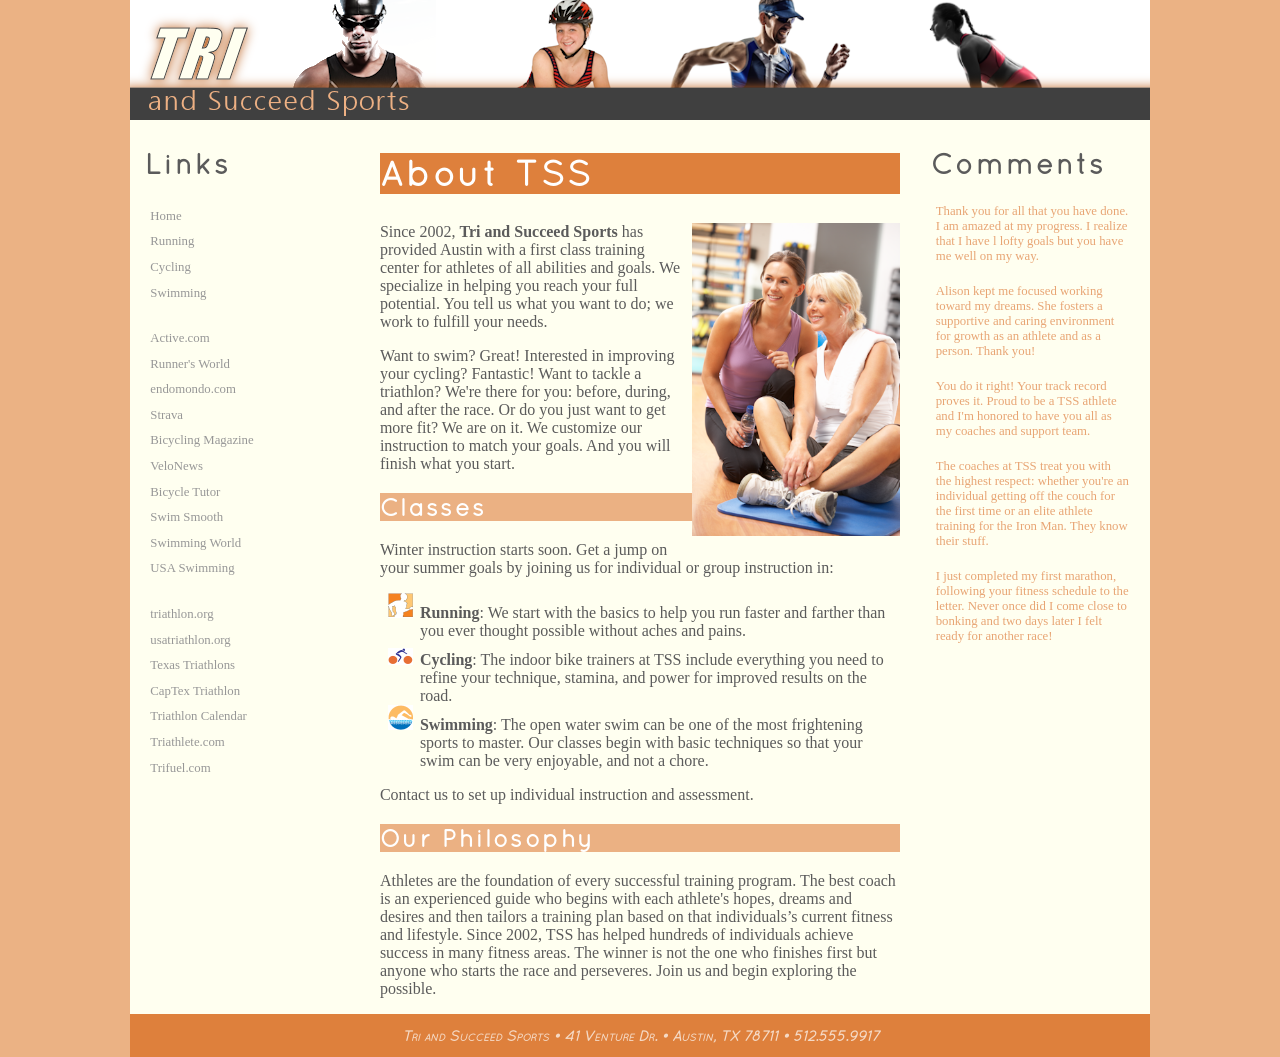
<file: index.html>
<!doctype html>
<html>
<head>
<!--
    New Perspectives on HTML5 and CSS3, 7th Edition
    Tutorial 2
    Tutorial Case
    
    Tri and Succeed Sports
    Author: 
    Date:   6/9/2026

    Filename: tss_home.html
   -->
   <meta charset="utf-8" />
   <meta name="keywords" content="triathlon, running, swimming, cycling" />
   <title>Tri and Succeed Sports</title>
<link rel="stylesheet" href="tss_layout.css"/>
<link rel="stylesheet" href="tss_styles.css"/>
</head>

<body>
   <header>
      <img src="tss_logo.png" alt="Tri and Succeed Sports" />
   </header>
   
   <nav>
      <h1>Links</h1>
      <ul>
         <li><a href="tss_home.html">Home</a></li>
         <li><a href="tss_run.html">Running</a></li>
         <li><a href="tss_bike.html">Cycling</a></li>
         <li><a href="tss_swim.html">Swimming</a></li>
         <li class="newgroup"><a href="http://www.active.com/">Active.com</a></li>
         <li><a href="http://www.runnersworld.com/">Runner's World</a></li>
         <li><a href="https://www.endomondo.com/">endomondo.com</a></li>
         <li><a href="http://www.strava.com/">Strava</a></li>
         <li><a href="http://www.bicycling.com/">Bicycling Magazine</a></li>
         <li><a href="http://velonews.competitor.com/">VeloNews</a></li>
         <li><a href="http://bicycletutor.com/">Bicycle Tutor</a></li>
         <li><a href="http://www.swimsmooth.com/">Swim Smooth</a></li>
         <li><a href="http://www.swimmingworldmagazine.com/">Swimming World</a></li>
         <li><a href="http://www.usaswimming.org/">USA Swimming</a></li>
         <li class="newgroup"><a href="http://www.triathlon.org/">triathlon.org</a></li>
         <li><a href="http://www.usatriathlon.org/">usatriathlon.org</a></li>
         <li><a href="http://www.trifind.com/tx.html">Texas Triathlons</a></li>
         <li><a href="http://www.captextri.com/">CapTex Triathlon</a></li>
         <li><a href="http://www.trifind.com/">Triathlon Calendar</a></li>
         <li><a href="http://triathlon.competitor.com/">Triathlete.com</a></li>
         <li><a href="http://www.trifuel.com/">Trifuel.com</a></li>
      </ul>
   </nav>
   
   <article id="about_tss">
      <h1>About TSS </h1>
      <img src="tss_photo1.png" alt="" />
      <p>Since 2002, <strong>Tri and Succeed Sports</strong> has provided Austin 
      with a first class training center for athletes of all abilities and 
      goals. We specialize in helping you reach your full potential. You tell 
      us what you want to do; we work to fulfill your needs.</p>
      <p>Want to swim? Great! Interested in improving your cycling? Fantastic! 
      Want to tackle a triathlon? We're there for you: before, during, and after the 
      race. Or do you just want to get more fit? We are on it. We  customize our 
      instruction to match your goals. And you will finish what you start.</p>
      
      <h2>Classes</h2>
      <p>Winter instruction starts soon. Get a jump on your summer goals by 
      joining us for individual or group instruction in:</p>
      <ul>
         <li><strong>Running</strong>: We start with the basics to help you 
         run faster and farther than you ever thought possible without 
         aches and pains.</li>
         <li><strong>Cycling</strong>: The indoor bike trainers at TSS 
         include everything you need to refine your technique, stamina, and 
         power for improved results on the road.</li>
         <li><strong>Swimming</strong>: The open water swim can be one of 
         the most frightening sports to master. Our classes begin with basic 
         techniques so that your swim can be very enjoyable, and 
         not a chore.</li>
      </ul>
      <p>Contact us to set up individual instruction and assessment.</p>
      
      <h2>Our Philosophy</h2>
      <p>Athletes are the foundation of every successful training program. 
      The best coach is an experienced ‎guide who begins with each athlete's 
      hopes, dreams and desires and then tailors a ‎training plan based on 
      that individuals’s current fitness and lifestyle. Since 2002, TSS ‎has 
      helped hundreds of individuals achieve success in many fitness areas. 
      The winner is not the one who finishes first but anyone who starts 
      the race and perseveres. Join us and begin exploring the possible.</p>
   </article>
   
   <aside>
      <h1>Comments</h1>
      <blockquote> Thank you for all that you have done. I am amazed at 
      my progress. I realize that I have l lofty goals but you have me well 
      on my way.</blockquote>
      <blockquote> Alison kept me focused working toward my dreams. She 
      fosters a supportive and caring environment for growth as an athlete 
      and as a person. Thank you!</blockquote>
      <blockquote> You do it right! Your track record proves it.
      Proud to be a TSS athlete and I'm honored to have you all as my 
      coaches and support team.</blockquote>
      <blockquote> The coaches at TSS treat you with the highest respect: 
      whether you're an individual getting off the couch for the first time 
      or an elite athlete training for the Iron Man. They know 
      their stuff.</blockquote>
      <blockquote> I just completed my first marathon, following your fitness 
      schedule to the letter. Never once did I come close to bonking and 
      two days later I felt ready for another race!</blockquote>
   </aside>
   
   <footer>
      <address>
      Tri and Succeed Sports &#8226; 41 Venture Dr. &#8226; Austin, TX 
      78711 &#8226; 512.555.9917
      </address>
   </footer>
</body>
</html>
</file>
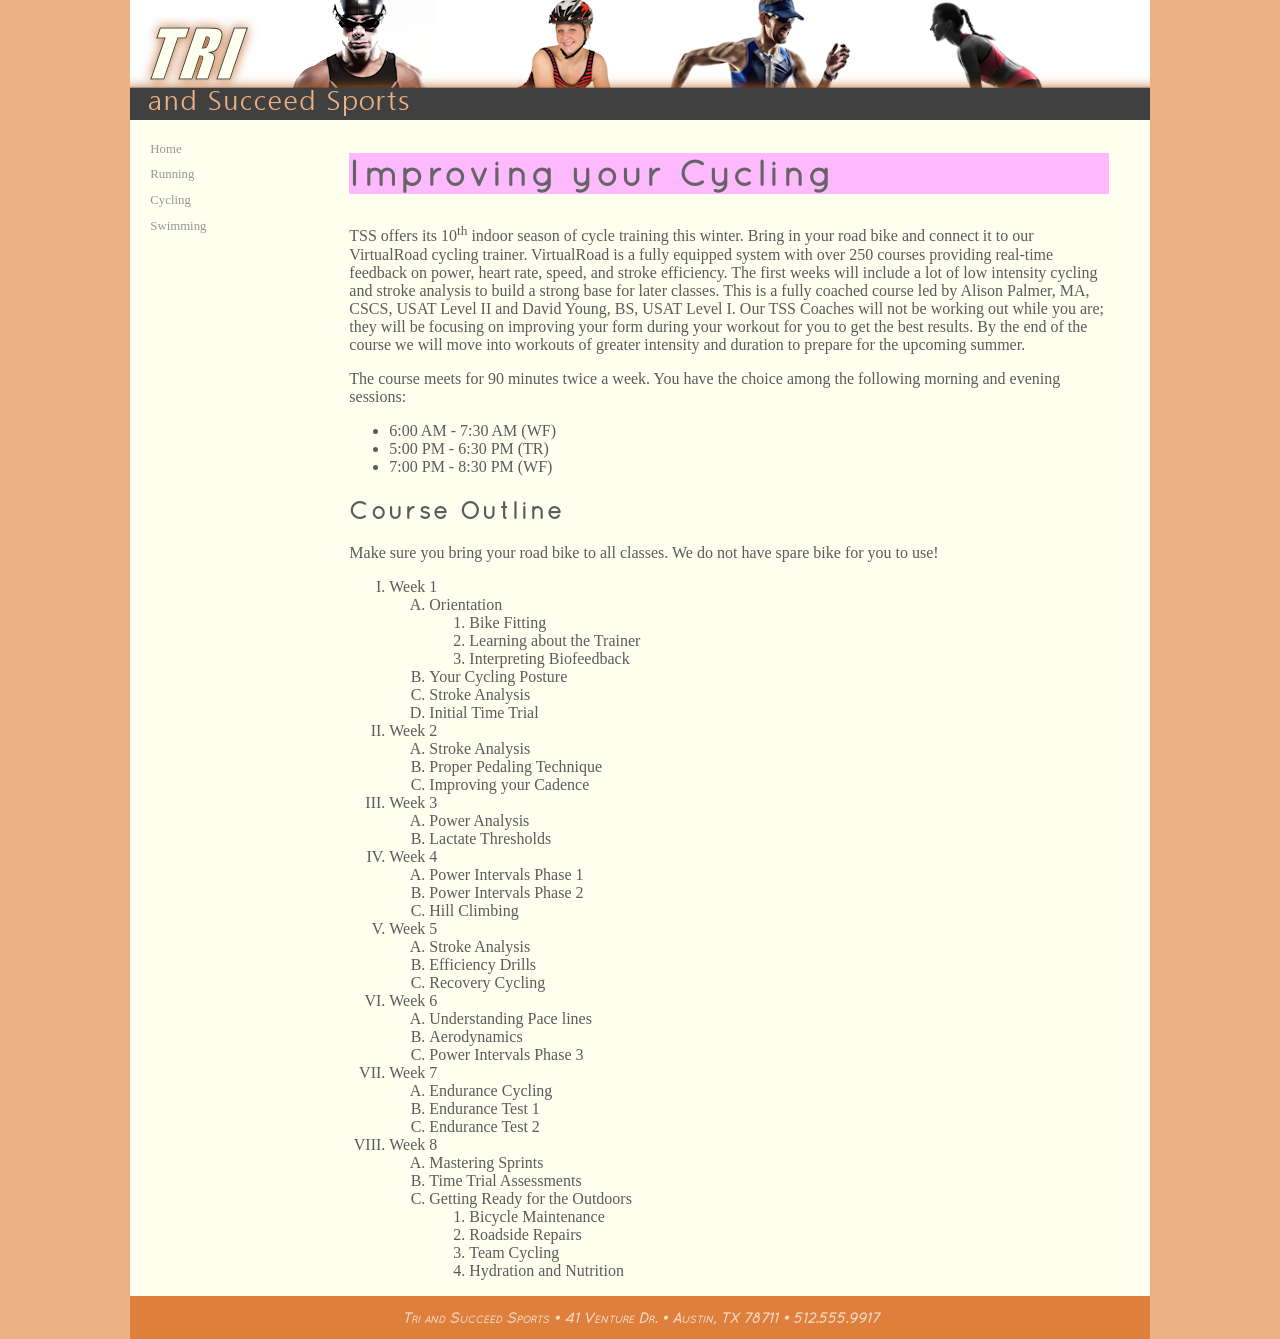
<file: tss_bike.html>
<!doctype html>
<html>
<head>
<!--
    New Perspectives on HTML5 and CSS3, 7th Edition
    Tutorial 2
    Tutorial Case
    
    TSS Cycling Class
    Author: Nancy Ho
    Date:   6/10/2026

    Filename: tss_bike.html
   -->
   <meta charset="utf-8" />
   <title>TSS Cycling Class</title>
   <link rel="stylesheet" href="tss_layout.css"/>
   <link rel="stylesheet" href="tss_styles.css"/>
</head>

<body>
   <header>
      <img src="tss_logo.png" alt="Tri and Succeed Sports" />
   </header>
   
   <nav>
      <ul>
         <li><a href="tss_home.html">Home</a></li>
         <li><a href="tss_run.html">Running</a></li>
         <li><a href="tss_bike.html">Cycling</a></li>
         <li><a href="tss_swim.html">Swimming</a></li>
      </ul>
   </nav>   
   
   <article class="syllabus">
      <h1>Improving your Cycling</h1>
      <p>TSS offers its 10<sup>th</sup> indoor season of cycle training this 
      winter. Bring in your road bike and connect it to our VirtualRoad 
      cycling trainer. VirtualRoad is a fully equipped system with over 
      250 courses providing real-time feedback on power, heart rate, speed, 
      and stroke efficiency. The first weeks will include a lot of low 
      intensity cycling and stroke analysis to build a strong base for later 
      classes. This is a fully coached course led by Alison Palmer, MA, CSCS, 
      USAT Level II and David Young, BS, USAT Level I. Our TSS Coaches will 
      not be working out while you are; they will be focusing on improving 
      your form during your workout for you to get the best results. By the 
      end of the course we will move into workouts of greater intensity and 
      duration to prepare for the upcoming summer.</p>
      <p>The course meets for 90 minutes twice a week. You have the choice 
      among the following morning and evening sessions:</p>
      
      <ul>
         <li>6:00 AM - 7:30 AM (WF)</li>
         <li>5:00 PM - 6:30 PM (TR)</li>
         <li>7:00 PM - 8:30 PM (WF)</li>
      </ul>
      
      <h2>Course Outline</h2>
      <p>Make sure you bring your road bike to all classes. We do not have 
      spare bike for you to use!</p>
      
      <ol>
         <li>Week 1
            <ol>
               <li>Orientation
                  <ol>
                     <li>Bike Fitting</li>
                     <li>Learning about the Trainer</li>
                     <li>Interpreting Biofeedback</li>
                  </ol>
               </li>
               <li>Your Cycling Posture</li>
               <li>Stroke Analysis</li>
               <li>Initial Time Trial</li>
            </ol>
         </li>
         <li>Week 2
            <ol>
               <li>Stroke Analysis</li>
               <li>Proper Pedaling Technique</li>
               <li>Improving your Cadence</li>
            </ol>
         </li>
         <li>Week 3
            <ol>
               <li>Power Analysis</li>
               <li>Lactate Thresholds</li>
            </ol>
         </li>
         <li>Week 4
            <ol>
               <li>Power Intervals Phase 1</li>
               <li>Power Intervals Phase 2</li>
               <li>Hill Climbing</li>
            </ol>
         </li>
         <li>Week 5
            <ol>
               <li>Stroke Analysis</li>
               <li>Efficiency Drills</li>
               <li>Recovery Cycling</li>
            </ol>
         </li>
         <li>Week 6
            <ol>
               <li>Understanding Pace lines</li>
               <li>Aerodynamics</li>
               <li>Power Intervals Phase 3</li>
            </ol>
         </li>
         <li>Week 7
            <ol>
               <li>Endurance Cycling</li>
               <li>Endurance Test 1</li>
               <li>Endurance Test 2</li>
            </ol>
         </li>
         <li>Week 8
            <ol>
               <li>Mastering Sprints</li>
               <li>Time Trial Assessments</li>
               <li>Getting Ready for the Outdoors
                  <ol>
                     <li>Bicycle Maintenance</li>
                     <li>Roadside Repairs</li>
                     <li>Team Cycling</li>
                     <li>Hydration and Nutrition</li>
                  </ol>
               </li>
            </ol>
         </li>
      </ol>
      
   </article>
   
   <footer>
      <address>
      Tri and Succeed Sports &#8226; 41 Venture Dr. &#8226; Austin, 
      TX 78711 &#8226; 512.555.9917
      </address>
   </footer>
</body>
</html>
</file>
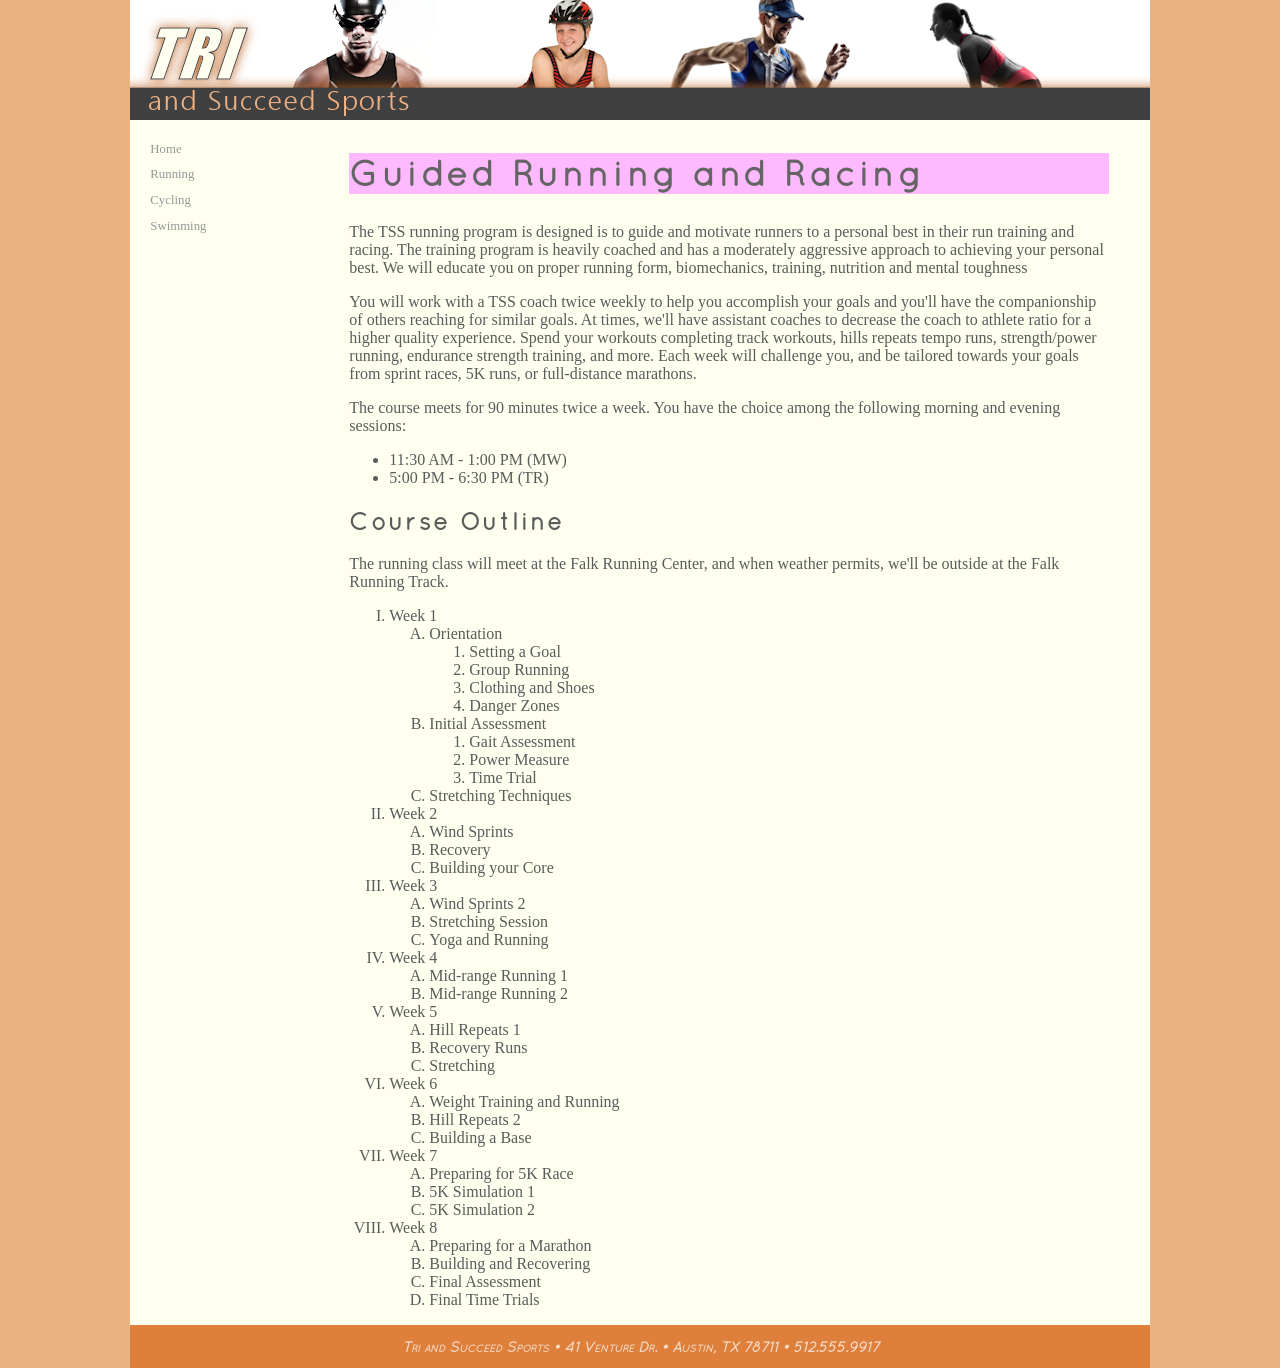
<file: tss_run.html>
<!doctype html>
<html>
<head>
<!--
    New Perspectives on HTML5 and CSS3, 7th Edition
    Tutorial 2
    Tutorial Case
    
    TSS Running Class
    Author: 
    Date:   

    Filename: tss_run.html
   -->
   <meta charset="utf-8" />
   <title>TSS Running Class</title>
   <link rel="stylesheet" href="tss_layout.css"/>
   <link rel="stylesheet" href="tss_styles.css"/>
</head>

<body>
   <header>
      <img src="tss_logo.png" alt="Tri and Succeed Sports" />
   </header>
   
   <nav>
      <ul>
         <li><a href="tss_home.html">Home</a></li>
         <li><a href="tss_run.html">Running</a></li>
         <li><a href="tss_bike.html">Cycling</a></li>
         <li><a href="tss_swim.html">Swimming</a></li>
      </ul>
   </nav>
   
   <article class="syllabus">
      
      <h1>Guided Running and Racing</h1>
      <p>The TSS running program is designed is to guide and motivate 
      runners to a personal best in their  run training and racing.  The 
      training program is heavily coached and has a moderately aggressive 
      approach to achieving your personal best.  We will educate you on 
      proper running form, biomechanics, training, nutrition and mental 
      toughness</p>
      <p>You will work with a TSS coach twice weekly to help you 
      accomplish your goals and you'll have the companionship of others 
      reaching for similar goals. At times, we'll have assistant coaches 
      to decrease the coach to athlete ratio for a higher quality experience. 
      Spend your workouts completing track workouts, hills repeats tempo runs,
      strength/power running, endurance strength training, and more. Each week 
      will challenge you, and be tailored towards your goals from sprint 
      races, 5K runs, or full-distance marathons.</p>
      <p>The course meets for 90 minutes twice a week. You have the choice 
      among the following morning and evening sessions:</p>
      
      <ul>
         <li>11:30 AM - 1:00 PM (MW)</li>
         <li>5:00 PM - 6:30 PM (TR)</li>
      </ul>
      
      <h2>Course Outline</h2>
      <p>The running class will meet at the Falk Running Center, and when 
      weather permits, we'll be outside at the Falk Running Track.</p>
      
      <ol>
         <li>Week 1
            <ol>
               <li>Orientation
                  <ol>
                     <li>Setting a Goal</li>
                     <li>Group Running</li>
                     <li>Clothing and Shoes</li>
                     <li>Danger Zones</li>
                  </ol>
               </li>
               <li>Initial Assessment
                  <ol>
                     <li>Gait Assessment</li>
                     <li>Power Measure</li>
                     <li>Time Trial</li>
                  </ol>
               </li>
               <li>Stretching Techniques</li>
            </ol>
         </li>
         <li>Week 2
            <ol>
               <li>Wind Sprints</li>
               <li>Recovery</li>
               <li>Building your Core</li>
            </ol>
         </li>
         <li>Week 3
            <ol>
               <li>Wind Sprints 2</li>
               <li>Stretching Session</li>
               <li>Yoga and Running</li>
            </ol>
         </li>
         <li>Week 4
            <ol>
               <li>Mid-range Running 1</li>
               <li>Mid-range Running 2</li>
            </ol>
         </li>
         <li>Week 5
            <ol>
               <li>Hill Repeats 1</li>
               <li>Recovery Runs</li>
               <li>Stretching</li>
            </ol>
         </li>
         <li>Week 6
            <ol>
               <li>Weight Training and Running</li>
               <li>Hill Repeats 2</li>
               <li>Building a Base</li>
            </ol>
         </li>
         <li>Week 7
            <ol>
               <li>Preparing for 5K Race</li>
               <li>5K Simulation 1</li>
               <li>5K Simulation 2</li>
            </ol>
         </li>
         <li>Week 8
            <ol>
               <li>Preparing for a Marathon</li>
               <li>Building and Recovering</li>
               <li>Final Assessment</li>
               <li>Final Time Trials</li>
            </ol>
         </li>
      </ol>
      
   </article>
   
   <footer>
      <address>
      Tri and Succeed Sports &#8226; 41 Venture Dr. &#8226; Austin, 
      TX 78711 &#8226; 512.555.9917
      </address>
   </footer>
</body>
</html>
</file>
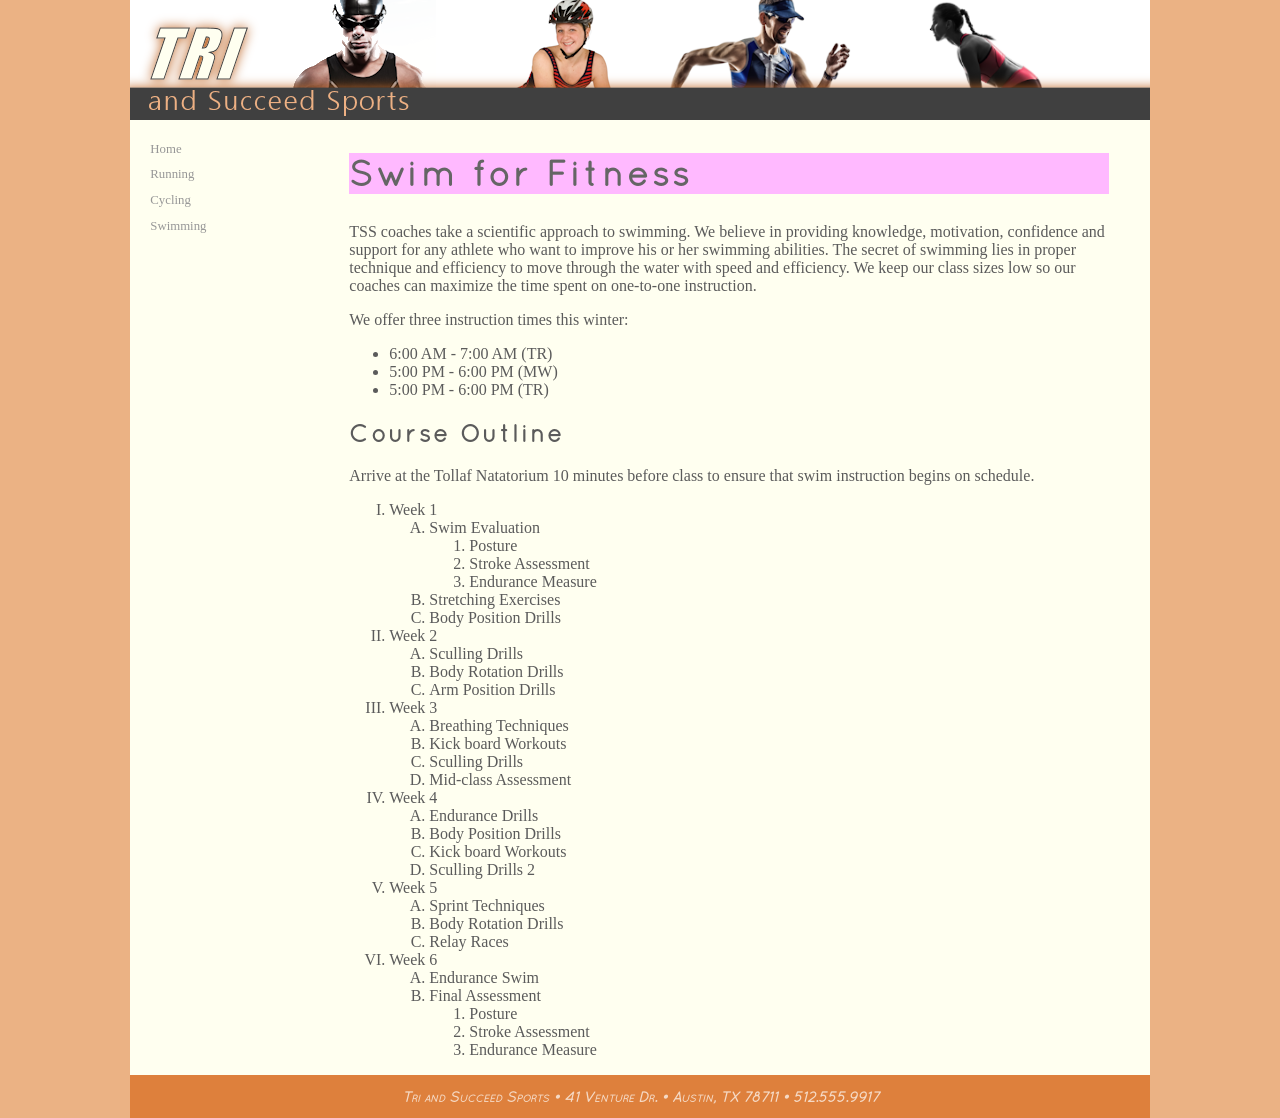
<file: tss_swim.html>
<!doctype html>
<html>
<head>
<!--
    New Perspectives on HTML5 and CSS3, 7th Edition
    Tutorial 2
    Tutorial Case
    
    TSS Swimming Class
    Author: Nancy Ho
    Date:   6/10/2026

    Filename: tss_swim.html
   -->
   <meta charset="utf-8" />
   <title>TSS Swimming Class</title>

</head>

<body>
   <header>
      <img src="tss_logo.png" alt="Tri and Succeed Sports" />
   <link rel="stylesheet" href="tss_layout.css"/>
   <link rel="stylesheet" href="tss_styles.css"/>
   </header>
   
   <nav>
      <ul>
         <li><a href="tss_home.html">Home</a></li>
         <li><a href="tss_run.html">Running</a></li>
         <li><a href="tss_bike.html">Cycling</a></li>
         <li><a href="tss_swim.html">Swimming</a></li>
      </ul>
   </nav>   
   
   <article class="syllabus">    
      <h1>Swim for Fitness</h1>
      <p>TSS coaches take a scientific approach to swimming. We believe in 
      providing knowledge, motivation, confidence and support for any 
      athlete who want to improve his or her swimming abilities. The secret 
      of swimming lies in proper technique and efficiency to move through 
      the water with speed and efficiency. We keep our class sizes low so 
      our coaches can maximize the time spent on one-to-one instruction.</p>
      <p>We offer three instruction times this winter:</p>
      
      <ul>
         <li>6:00 AM - 7:00 AM (TR)</li>
         <li>5:00 PM - 6:00 PM (MW)</li>
         <li>5:00 PM - 6:00 PM (TR)</li>
      </ul>
      
      <h2>Course Outline</h2>
      <p>Arrive at the Tollaf Natatorium 10 minutes before class to ensure 
      that swim instruction begins on schedule.</p>
      
      <ol>
         <li>Week 1
            <ol>
               <li>Swim Evaluation
                  <ol>
                     <li>Posture</li>
                     <li>Stroke Assessment</li>
                     <li>Endurance Measure</li>
                  </ol>
               </li>
               <li>Stretching Exercises</li>
               <li>Body Position Drills</li>
            </ol>
         </li>
         <li>Week 2
            <ol>
               <li>Sculling Drills</li>
               <li>Body Rotation Drills</li>
               <li>Arm Position Drills</li>
            </ol>
         </li>
         <li>Week 3
            <ol>
               <li>Breathing Techniques</li>
               <li>Kick board Workouts</li>
               <li>Sculling Drills</li>
               <li>Mid-class Assessment</li>
            </ol>
         </li>
         <li>Week 4
            <ol>
               <li>Endurance Drills</li>
               <li>Body Position Drills</li>
               <li>Kick board Workouts</li>
               <li>Sculling Drills 2</li>
            </ol>
         </li>
         <li>Week 5
            <ol>
               <li>Sprint Techniques</li>
               <li>Body Rotation Drills</li>
               <li>Relay Races</li>
            </ol>
         </li>
         <li>Week 6
            <ol>
               <li>Endurance Swim</li>
               <li>Final Assessment
                  <ol>
                     <li>Posture</li>
                     <li>Stroke Assessment</li>
                     <li>Endurance Measure</li>
                  </ol>
               </li>
            </ol>
         </li>
      </ol>
      
   </article>
   
   <footer>
      <address>
      Tri and Succeed Sports &#8226; 41 Venture Dr. &#8226; Austin, 
      TX 78711 &#8226; 512.555.9917
      </address>
   </footer>
</body>
</html>
</file>
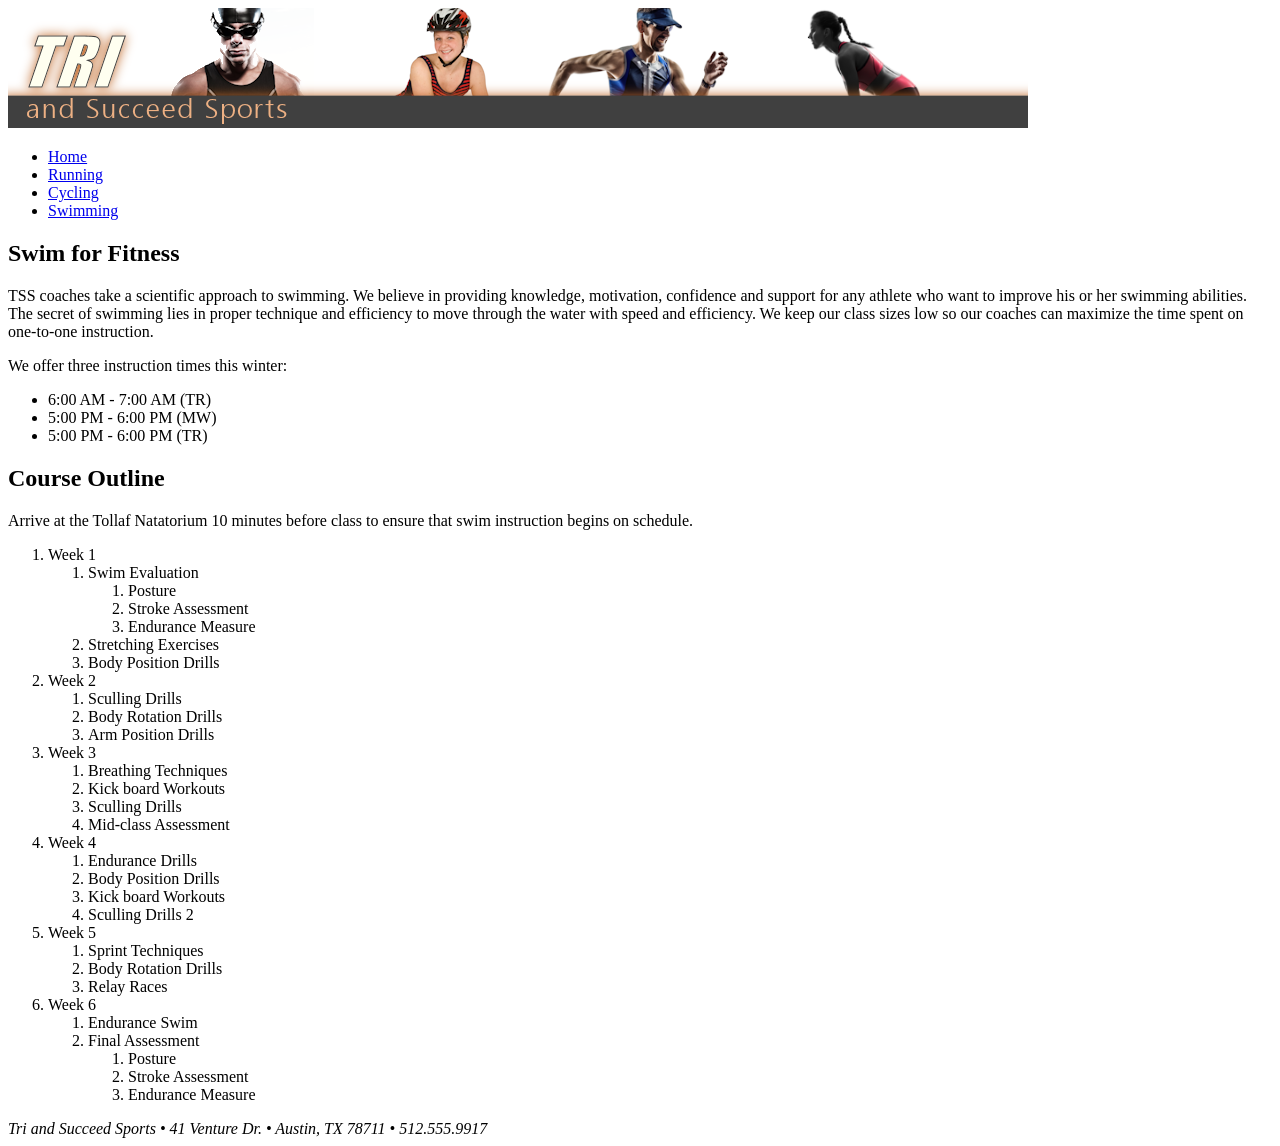
<file: tss_swim_txt.html>
<!doctype html>
<html>
<head>
<!--
    New Perspectives on HTML5 and CSS3, 7th Edition
    Tutorial 2
    Tutorial Case
    
    TSS Swimming Class
    Author: 
    Date:   

    Filename: tss_swim.html
   -->
   <meta charset="utf-8" />
   <title>TSS Swimming Class</title>

</head>

<body>
   <header>
      <img src="tss_logo.png" alt="Tri and Succeed Sports" />
   </header>
   
   <nav>
      <ul>
         <li><a href="tss_home.html">Home</a></li>
         <li><a href="tss_run.html">Running</a></li>
         <li><a href="tss_bike.html">Cycling</a></li>
         <li><a href="tss_swim.html">Swimming</a></li>
      </ul>
   </nav>   
   
   <article class="syllabus">    
      <h1>Swim for Fitness</h1>
      <p>TSS coaches take a scientific approach to swimming. We believe in 
      providing knowledge, motivation, confidence and support for any 
      athlete who want to improve his or her swimming abilities. The secret 
      of swimming lies in proper technique and efficiency to move through 
      the water with speed and efficiency. We keep our class sizes low so 
      our coaches can maximize the time spent on one-to-one instruction.</p>
      <p>We offer three instruction times this winter:</p>
      
      <ul>
         <li>6:00 AM - 7:00 AM (TR)</li>
         <li>5:00 PM - 6:00 PM (MW)</li>
         <li>5:00 PM - 6:00 PM (TR)</li>
      </ul>
      
      <h2>Course Outline</h2>
      <p>Arrive at the Tollaf Natatorium 10 minutes before class to ensure 
      that swim instruction begins on schedule.</p>
      
      <ol>
         <li>Week 1
            <ol>
               <li>Swim Evaluation
                  <ol>
                     <li>Posture</li>
                     <li>Stroke Assessment</li>
                     <li>Endurance Measure</li>
                  </ol>
               </li>
               <li>Stretching Exercises</li>
               <li>Body Position Drills</li>
            </ol>
         </li>
         <li>Week 2
            <ol>
               <li>Sculling Drills</li>
               <li>Body Rotation Drills</li>
               <li>Arm Position Drills</li>
            </ol>
         </li>
         <li>Week 3
            <ol>
               <li>Breathing Techniques</li>
               <li>Kick board Workouts</li>
               <li>Sculling Drills</li>
               <li>Mid-class Assessment</li>
            </ol>
         </li>
         <li>Week 4
            <ol>
               <li>Endurance Drills</li>
               <li>Body Position Drills</li>
               <li>Kick board Workouts</li>
               <li>Sculling Drills 2</li>
            </ol>
         </li>
         <li>Week 5
            <ol>
               <li>Sprint Techniques</li>
               <li>Body Rotation Drills</li>
               <li>Relay Races</li>
            </ol>
         </li>
         <li>Week 6
            <ol>
               <li>Endurance Swim</li>
               <li>Final Assessment
                  <ol>
                     <li>Posture</li>
                     <li>Stroke Assessment</li>
                     <li>Endurance Measure</li>
                  </ol>
               </li>
            </ol>
         </li>
      </ol>
      
   </article>
   
   <footer>
      <address>
      Tri and Succeed Sports &#8226; 41 Venture Dr. &#8226; Austin, 
      TX 78711 &#8226; 512.555.9917
      </address>
   </footer>
</body>
</html>
</file>
<file: tss_layout.css>
@charset "utf-8";

/*
   New Perspectives on HTML5 and CSS3, 7th Edition
   Tutorial 2
   Tutorial Case
   
   TSS Layout Styles
   Filename: tss_layout.css

*/


body {
	margin: 0 auto;
	width: 100%;
	max-width: 1020px;
	min-width: 640px;
}

body > header {
	margin: 0;
	width: 100%;
	overflow: hidden;
}

body > nav {
	width: 20%;
	float: left;
	margin: 0 0 0 1.5%;
}

body > article#about_tss {
	width: 51%;
	float: left;
	margin: 0 3% 0 3%;
}


body > aside {
	width: 20%;
	float: left;
	margin: 0 1.5% 0 0;
}

body > article#about_tss img {
	float: right;
	width: 40%;
	margin: 0px 0 10px 10px;
}

article.syllabus {
    float: left;
	width: 74.5%;
	margin: 0 4% 0 0%;
}


body > footer {
	width: 100%;
	clear: left;
}
</file>
<file: tss_styles.css>
/*
   New Perspectives on HTML5 and CSS3, 7th Edition
   Tutorial 2
   Tutorial Case
   
   TSS Typographic Style Sheet
   Author: Ho
   Date:  6/9/2026 
   
   Filename: tss_styles.css

*/

@font-face {
   font-family: "Quicksand" ;
   src: url("Quicksand-Regular.woff");


}



/* HTML and Body Styles */

html {
   background-color: hsl(27, 72%, 72%); 
}

body{
   background-color: ivory;
   color: rgb(91, 91, 91);
   font-family: "Verdana", "Geneva", san-serif;
}


/* Heading Styles */

h1 {

   font-size: 2.2em;
}

h2 {
   font-size: 1.5em;
}
h1, h2 {
   font-family: "Quicksand", sans-serif;
   Letter-spacing: 0.1em;
}




article#about_tss h1 {
   background-color: rgb(222, 128, 60);
   color: white;
}

article#about_tss h2 {
   background-color: rgb(235, 177, 131) ;
   color: white;
}

article.syllabus h1, aticle.syllabus h2 {
   background-color: rgb(255, 185, 255);
   color: rgb(101, 101, 101 );
}




/* Aside and Blockquote Styles */

aside {
   font-size: 0.8em;
}

aside blockquote {
   color: rgb(232, 165, 116);
   margin: 20px 5px;


}


/* Navigation Styles */	

nav{

   font-size: 0.8em;
}

nav > ul {
   Line-height: 2em;
   list-style-type: none;
   padding-left: 5px;
}

nav > ul > li.newgroup{
   margin-top: 20px;
}

li > a:link, li > a:visited {
      text-decoration:  none;
      color: rgb( 151,  151,  151);
}

li > a:hover, li > a:active {
      text-decoration:  underline;
      color: rgb( 255, 64, 255);

}



/* List Styles */

article#about_tss ul li:first-of-type {
   list-style-image: url("runicon.png");
   list-style-position: outside; /* this is default */
}

article#about_tss ul li:nth-of-type(2) {
   list-style-image: url("bikeicon.png");
   list-style-position: outside; /* this is default */
}

article#about_tss ul li:last-of-type {
   list-style-image: url("swimicon.png");
   list-style-position: outside; /* this is default */
}

article.syllabus > ol {
   list-style-type: upper-roman;
}
article.syllabus > ol ol {
   list-style-type: upper-alpha;
}
article.syllabus > ol ol ol {
   list-style-type: decimal;
}






/* Footer Styles */

footer address {
background-color: rgb(222, 128, 60);
   color: rgba(255, 255, 255, 0.7);
   text-align: center;
   /*font: normal small-caps bold 0.9em / 3em "Quicksand", sans-serif; */
   Alternative Approach 
   font-style: normal;
   font-variant: small-caps;
   font-weight: bold;
   font-size: 0.9em;
   line-height: 3em;
   font-family: "Quicksand", san-serif;
}















/*
Notice for the Quicksand-Regular Font
------------------------------------------------------------------------------
SIL Open Font License v1.10

This license can also be found at this permalink: http://www.fontsquirrel.com/license/quicksand

Copyright (c) 2011, Andrew Paglinawan (http://www.andrewpaglinawan.com andrew.paglinawan@gmail.com), 
with Reserved Font Name “Quicksand”.

This Font Software is licensed under the SIL Open Font License, Version 1.1.
This license is copied below, and is also available with a FAQ at: http://scripts.sil.org/OFL

—————————————————————————————-
SIL OPEN FONT LICENSE Version 1.1 - 26 February 2007
—————————————————————————————-

PREAMBLE
The goals of the Open Font License (OFL) are to stimulate worldwide development of collaborative 
font projects, to support the font creation efforts of academic and linguistic communities, and 
to provide a free and open framework in which fonts may be shared and improved in 
partnership with others.

The OFL allows the licensed fonts to be used, studied, modified and redistributed freely as 
long as they are not sold by themselves. The fonts, including any derivative works, can 
be bundled, embedded, redistributed and/or sold with any software provided that any reserved 
names are not used by derivative works. The fonts and derivatives, however, cannot be released under 
any other type of license. The requirement for fonts to remain under this license does not apply 
to any document created using the fonts or their derivatives.

DEFINITIONS
“Font Software” refers to the set of files released by the Copyright Holder(s) under this 
license and clearly marked as such. This may include source files, build scripts and documentation.

“Reserved Font Name” refers to any names specified as such after the copyright statement(s).

“Original Version” refers to the collection of Font Software components as distributed by 
the Copyright Holder(s).

“Modified Version” refers to any derivative made by adding to, deleting, or substituting—in 
part or in whole—any of the components of the Original Version, by changing formats or by 
porting the Font Software to a new environment.

“Author” refers to any designer, engineer, programmer, technical writer or other person 
who contributed to the Font Software.

PERMISSION & CONDITIONS
Permission is hereby granted, free of charge, to any person obtaining a copy of the Font Software, 
to use, study, copy, merge, embed, modify, redistribute, and sell modified and unmodified copies of 
the Font Software, subject to the following conditions:

1) Neither the Font Software nor any of its individual components, in Original or Modified 
Versions, may be sold by itself.

2) Original or Modified Versions of the Font Software may be bundled, redistributed and/or 
sold with any software, provided that each copy contains the above copyright notice and this 
license. These can be included either as stand-alone text files, human-readable headers or in 
the appropriate machine-readable metadata fields within text or binary files as long as those 
fields can be easily viewed by the user.

3) No Modified Version of the Font Software may use the Reserved Font Name(s) unless explicit 
written permission is granted by the corresponding Copyright Holder. This restriction only applies 
to the primary font name as presented to the users.

4) The name(s) of the Copyright Holder(s) or the Author(s) of the Font Software shall not be used 
to promote, endorse or advertise any Modified Version, except to acknowledge the contribution(s) 
of the Copyright Holder(s) and the Author(s) or with their explicit written permission.

5) The Font Software, modified or unmodified, in part or in whole, must be distributed entirely 
under this license, and must not be distributed under any other license. The requirement for fonts 
to remain under this license does not apply to any document created using the Font Software.

TERMINATION
This license becomes null and void if any of the above conditions are not met.

DISCLAIMER
THE FONT SOFTWARE IS PROVIDED “AS IS”, WITHOUT WARRANTY OF ANY KIND, EXPRESS OR IMPLIED, 
INCLUDING BUT NOT LIMITED TO ANY WARRANTIES OF MERCHANTABILITY, FITNESS FOR A PARTICULAR PURPOSE 
AND NONINFRINGEMENT OF COPYRIGHT, PATENT, TRADEMARK, OR OTHER RIGHT. IN NO EVENT SHALL THE COPYRIGHT 
HOLDER BE LIABLE FOR ANY CLAIM, DAMAGES OR OTHER LIABILITY, INCLUDING ANY GENERAL, SPECIAL, INDIRECT, 
INCIDENTAL, OR CONSEQUENTIAL DAMAGES, WHETHER IN AN ACTION OF CONTRACT, TORT OR OTHERWISE, ARISING 
FROM, OUT OF THE USE OR INABILITY TO USE THE FONT SOFTWARE OR FROM OTHER DEALINGS IN THE FONT SOFTWARE.
*/
</file>
